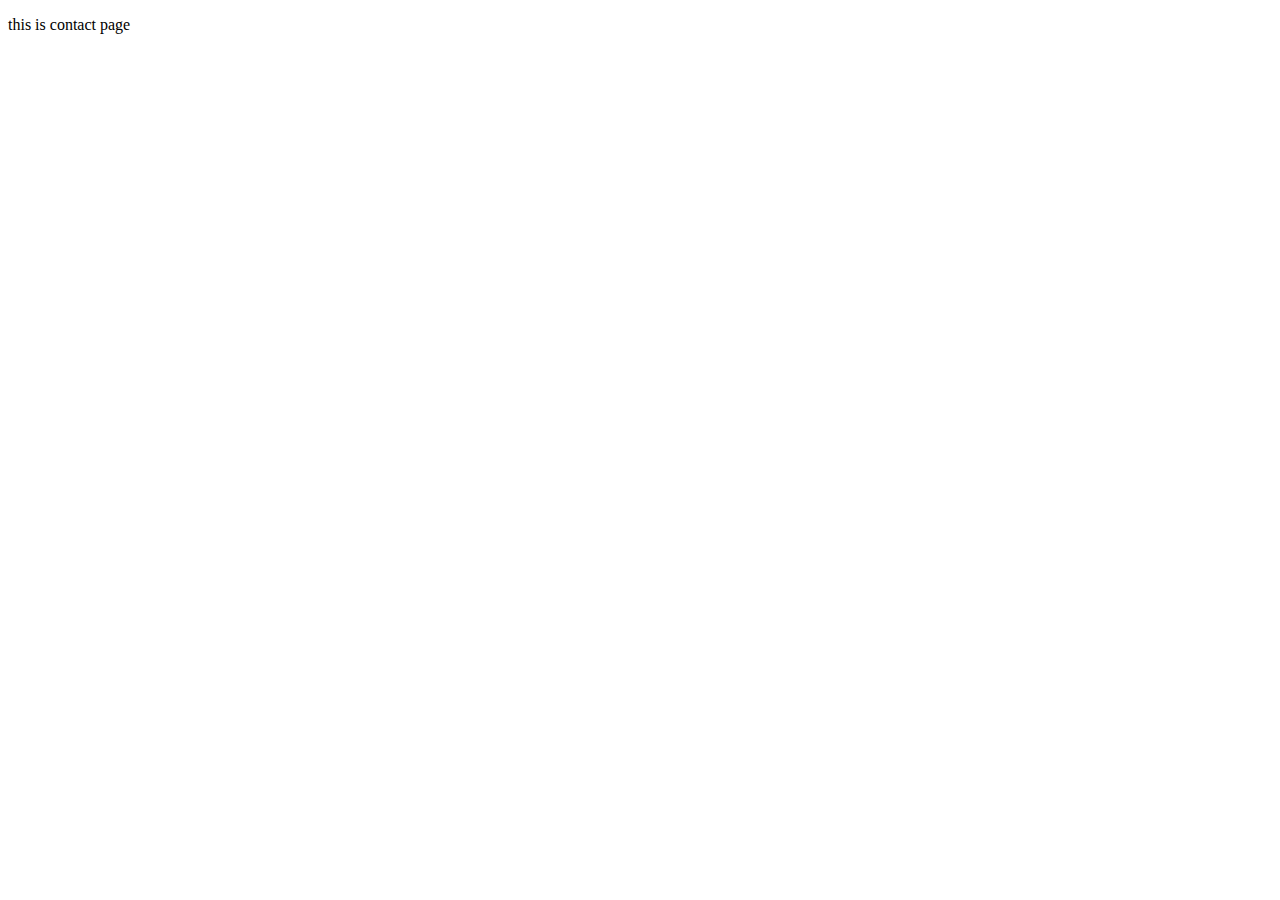
<file: contact.html>
<!DOCTYPE html>
<html lang="en">
<head>
    <meta charset="UTF-8">
    <meta name="viewport" content="width=device-width, initial-scale=1.0">
    <title>Document</title>
</head>
<body>
    <p>this is contact page </p>
</body>
</html>
</file>
